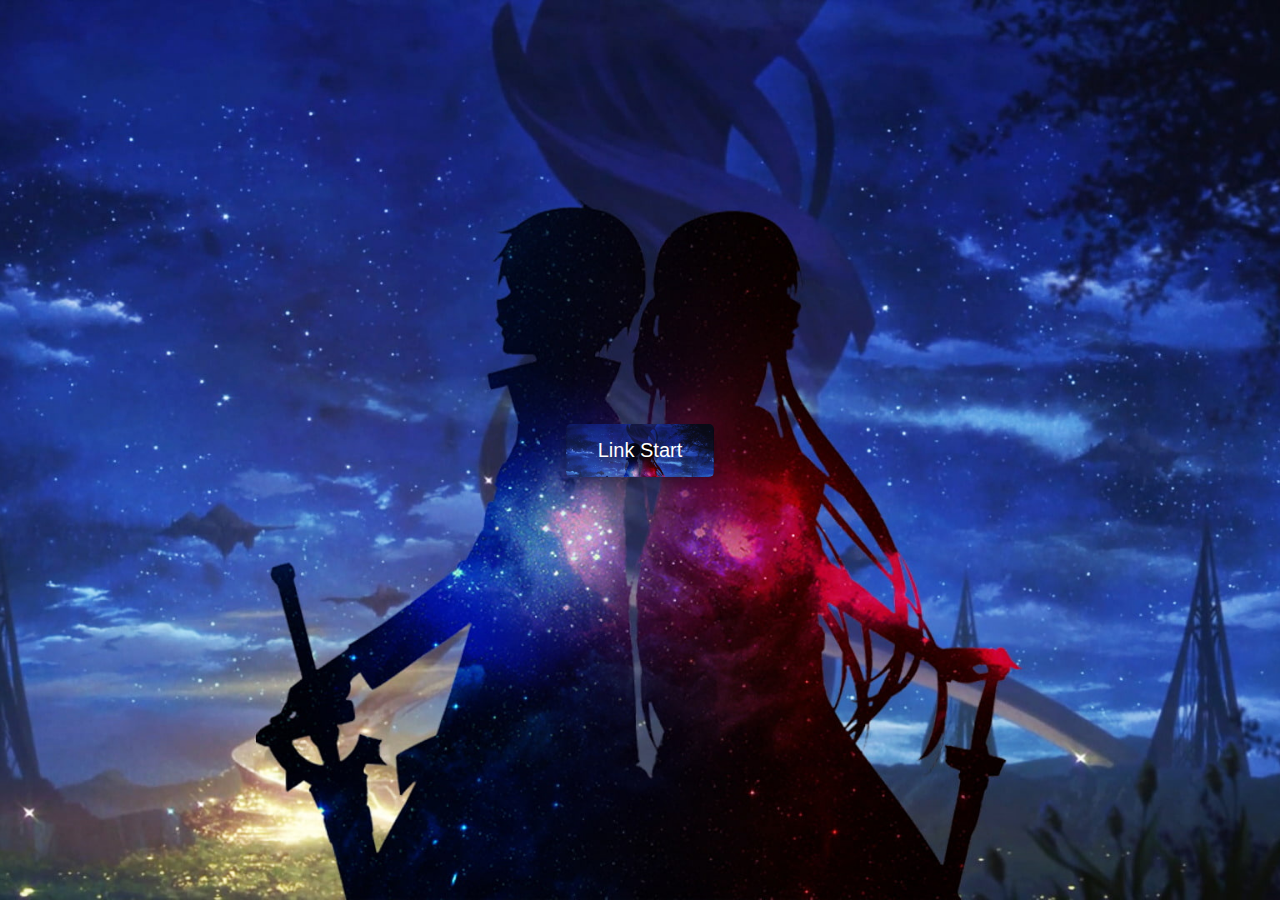
<file: index.html>
<!DOCTYPE html>
<html lang="en">
<head>
    <meta charset="UTF-8">
    <meta name="viewport" content="width=device-width, initial-scale=1.0">
    <title>Start</title>
    <link rel="stylesheet" href="1st.css">
</head>
<body>
    <!-- <img src="/img/sao.jpg" alt="sao.img" id="image"> -->
    <!-- <div id="startbtn">
        <input type="button" value="Start" id="btnn">
    </div> -->
    <div class="container">
        <button class="sao-button" id="btnn">Link Start</button>
    </div>


    <div id="videoContainer">
        <video id="myVideo" controls>
            <source src="SAO Link Start.mp4" type="video/mp4">
            link start.
        </video>
    </div>
    <script src="1.js">  </script>
</body>
</html>
</file>
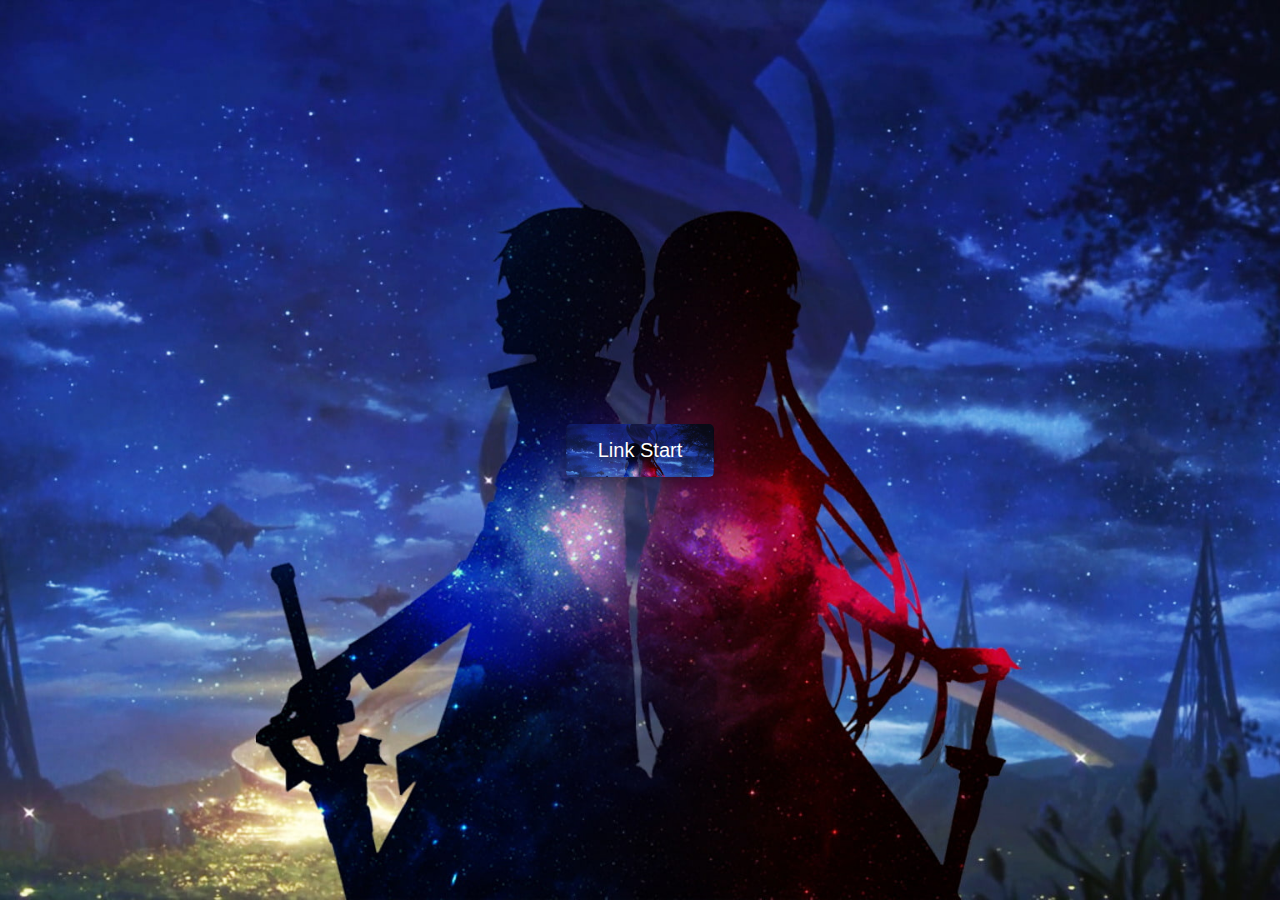
<file: welcome.html>
<!DOCTYPE html>
<html lang="en">
<head>
    <meta charset="UTF-8">
    <meta name="viewport" content="width=device-width, initial-scale=1.0">
    <title>Start</title>
    <link rel="stylesheet" href="1st.css">
</head>
<body>
    <!-- <img src="/img/sao.jpg" alt="sao.img" id="image"> -->
    <!-- <div id="startbtn">
        <input type="button" value="Start" id="btnn">
    </div> -->
    <div class="container">
        <button class="sao-button" id="btnn">Link Start</button>
    </div>


    <div id="videoContainer">
        <video id="myVideo" controls>
            <source src="SAO Link Start.mp4" type="video/mp4">
            link start.
        </video>
    </div>
    <script src="1.js">  </script>
</body>
</html>
</file>
<file: 1st.css>
/* body{
    background-image: url('/img/sao.jpg');
    background-repeat: no-repeat;
    background-attachment: fixed;
    background-size: cover;
    overflow: hidden;
    height: 100vh;
    margin: 0;
    justify-content: center;
    display: flex;

} */
body {
    background-image: url('sao.jpg'); 
    background-size: cover; 
    background-position: center; 
    color: #fff; 
    font-family: 'Arial', sans-serif;
    display: flex;
    justify-content: center;
    align-items: center;
    height: 100vh;
    margin: 0;
}
video {
    width: 100%;
    height: 100%;
    object-fit: cover;
}
#videoContainer {
    position: fixed;
    top: 0;
    left: 0;
    width: 100%;
    height: 100%;
    background: black; 
    display: none; 
    justify-content: center;
    align-items: center;
}

.container {
    text-align: center;
}

.sao-button {
    /* background-color: rgba(76, 175, 80, 0.7); */
    background-image: url('sao.jpg');
    background-size: cover;  
    border: none;
    color: white;
    padding: 15px 32px;
    text-align: center;
    text-decoration: none;
    display: inline-block;
    font-size: 20px;
    margin: 4px 2px;
    cursor: pointer;
    border-radius: 5px;
    position: relative;
    overflow: hidden;
    transition: all 0.3s ease;
    box-shadow: 0 5px 15px rgba(0, 0, 0, 0.3);
}

.sao-button:hover {
    background-color: rgba(255, 255, 255, 0.8); 
    color: #4CAF50; 
    box-shadow: 0 0 20px rgba(178, 8, 230, 0.5);
}

.sao-button:focus {
    outline: none; 
}
</file>
